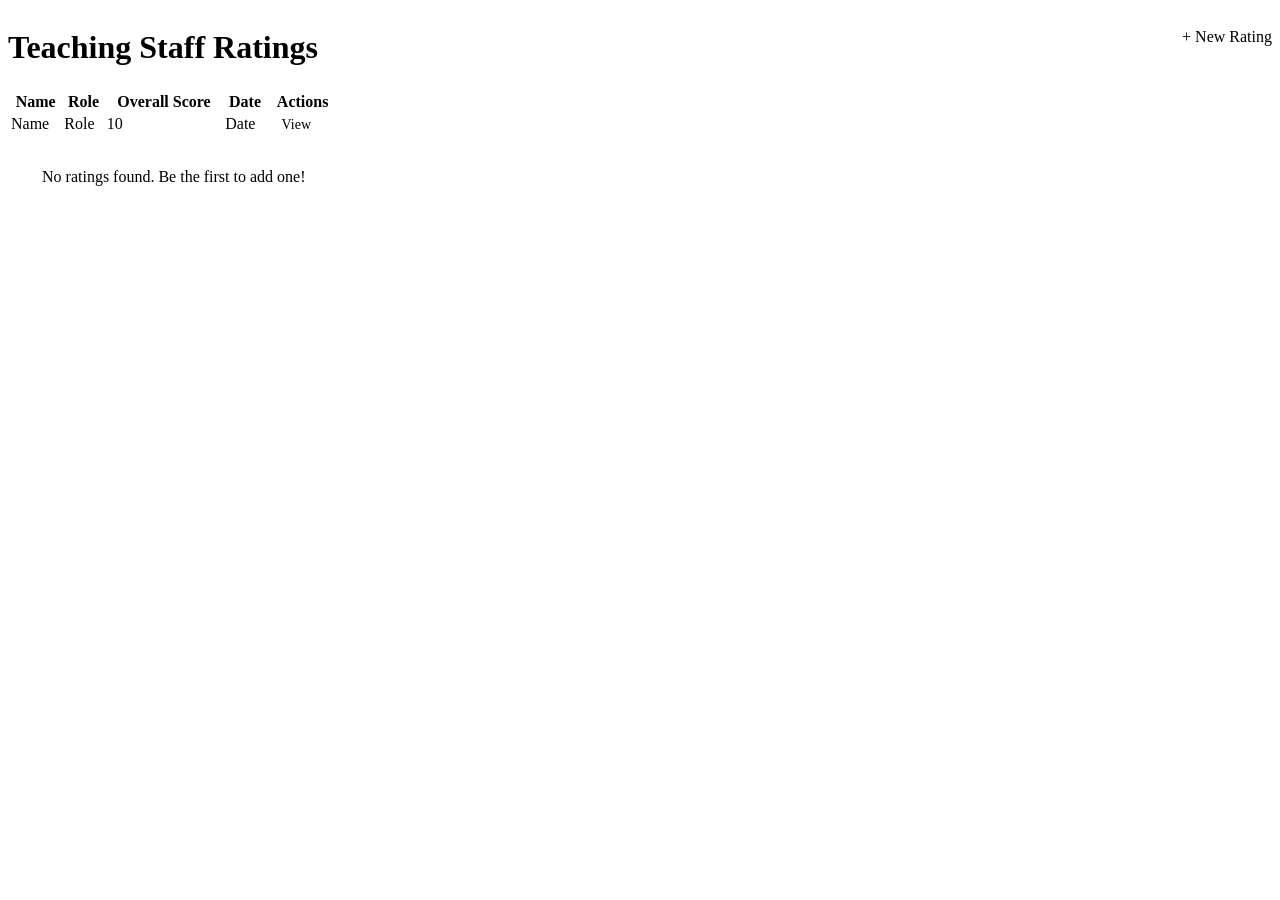
<file: src/main/resources/templates/index.html>
<!DOCTYPE html>
<html xmlns:th="http://www.thymeleaf.org">
<head th:replace="~{fragments :: head('All Ratings')}"></head>
<body>
    <nav th:replace="~{fragments :: nav}"></nav>
    <div class="container">
        <div class="card">
            <div style="display: flex; justify-content: space-between; align-items: center; margin-bottom: 1.5rem;">
                <h1 class="page-title" style="margin-bottom: 0;">Teaching Staff Ratings</h1>
                <a th:href="@{/ratings/new}" class="btn btn-primary">+ New Rating</a>
            </div>
            
            <div class="table-responsive">
                <table>
                    <thead>
                        <tr>
                            <th>Name</th>
                            <th>Role</th>
                            <th>Overall Score</th>
                            <th>Date</th>
                            <th>Actions</th>
                        </tr>
                    </thead>
                    <tbody>
                        <tr th:each="rating : ${ratings}">
                            <td th:text="${rating.name}">Name</td>
                            <td th:text="${rating.roleType}">Role</td>
                            <td><span class="score-badge" th:text="${rating.overallScore}">10</span></td>
                            <td th:text="${#temporals.format(rating.createdAt, 'MMM dd, yyyy')}">Date</td>
                            <td>
                                <a th:href="@{/ratings/{id}(id=${rating.id})}" class="btn btn-secondary" style="padding: 0.4rem 0.8rem; font-size: 0.875rem;">View</a>
                            </td>
                        </tr>
                        <tr th:if="${#lists.isEmpty(ratings)}">
                            <td colspan="5" style="text-align: center; padding: 2rem; color: var(--text-secondary);">No ratings found. Be the first to add one!</td>
                        </tr>
                    </tbody>
                </table>
            </div>
        </div>
    </div>
</body>
</html>
</file>
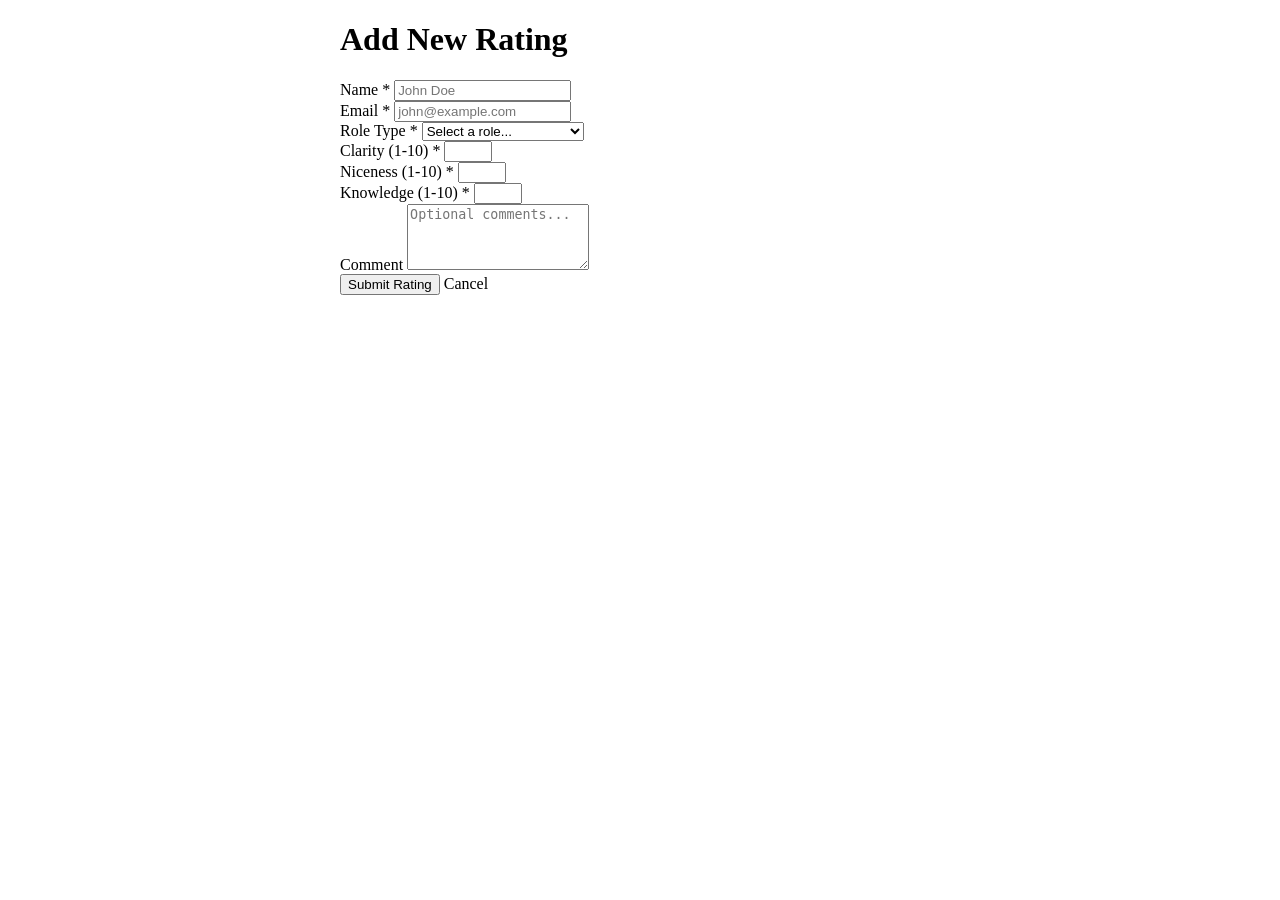
<file: src/main/resources/templates/create.html>
<!DOCTYPE html>
<html xmlns:th="http://www.thymeleaf.org">
<head th:replace="~{fragments :: head('Add New Rating')}"></head>
<body>
    <nav th:replace="~{fragments :: nav}"></nav>
    <div class="container">
        <div class="card" style="max-width: 600px; margin: 0 auto;">
            <h1 class="page-title">Add New Rating</h1>
            <form th:action="@{/ratings}" th:object="${staffRating}" method="post">
                <div class="form-group">
                    <label for="name" class="form-label">Name *</label>
                    <input type="text" id="name" th:field="*{name}" class="form-control" placeholder="John Doe">
                    <span th:if="${#fields.hasErrors('name')}" th:errors="*{name}" class="text-danger"></span>
                </div>
                
                <div class="form-group">
                    <label for="email" class="form-label">Email *</label>
                    <input type="email" id="email" th:field="*{email}" class="form-control" placeholder="john@example.com">
                    <span th:if="${#fields.hasErrors('email')}" th:errors="*{email}" class="text-danger"></span>
                </div>
                
                <div class="form-group">
                    <label for="roleType" class="form-label">Role Type *</label>
                    <select id="roleType" th:field="*{roleType}" class="form-control">
                        <option value="">Select a role...</option>
                        <option value="TA">Teaching Assistant (TA)</option>
                        <option value="PROF">Professor</option>
                        <option value="INSTRUCTOR">Instructor</option>
                        <option value="STAFF">Staff Member</option>
                    </select>
                    <span th:if="${#fields.hasErrors('roleType')}" th:errors="*{roleType}" class="text-danger"></span>
                </div>
                
                <div class="form-group">
                    <label for="clarity" class="form-label">Clarity (1-10) *</label>
                    <input type="number" id="clarity" th:field="*{clarity}" class="form-control" min="1" max="10">
                    <span th:if="${#fields.hasErrors('clarity')}" th:errors="*{clarity}" class="text-danger"></span>
                </div>
                
                <div class="form-group">
                    <label for="niceness" class="form-label">Niceness (1-10) *</label>
                    <input type="number" id="niceness" th:field="*{niceness}" class="form-control" min="1" max="10">
                    <span th:if="${#fields.hasErrors('niceness')}" th:errors="*{niceness}" class="text-danger"></span>
                </div>
                
                <div class="form-group">
                    <label for="knowledgeableScore" class="form-label">Knowledge (1-10) *</label>
                    <input type="number" id="knowledgeableScore" th:field="*{knowledgeableScore}" class="form-control" min="1" max="10">
                    <span th:if="${#fields.hasErrors('knowledgeableScore')}" th:errors="*{knowledgeableScore}" class="text-danger"></span>
                </div>
                
                <div class="form-group">
                    <label for="comment" class="form-label">Comment</label>
                    <textarea id="comment" th:field="*{comment}" class="form-control" rows="4" placeholder="Optional comments..."></textarea>
                    <span th:if="${#fields.hasErrors('comment')}" th:errors="*{comment}" class="text-danger"></span>
                </div>
                
                <div class="actions">
                    <button type="submit" class="btn btn-primary">Submit Rating</button>
                    <a th:href="@{/}" class="btn btn-secondary">Cancel</a>
                </div>
            </form>
        </div>
    </div>
</body>
</html>
</file>
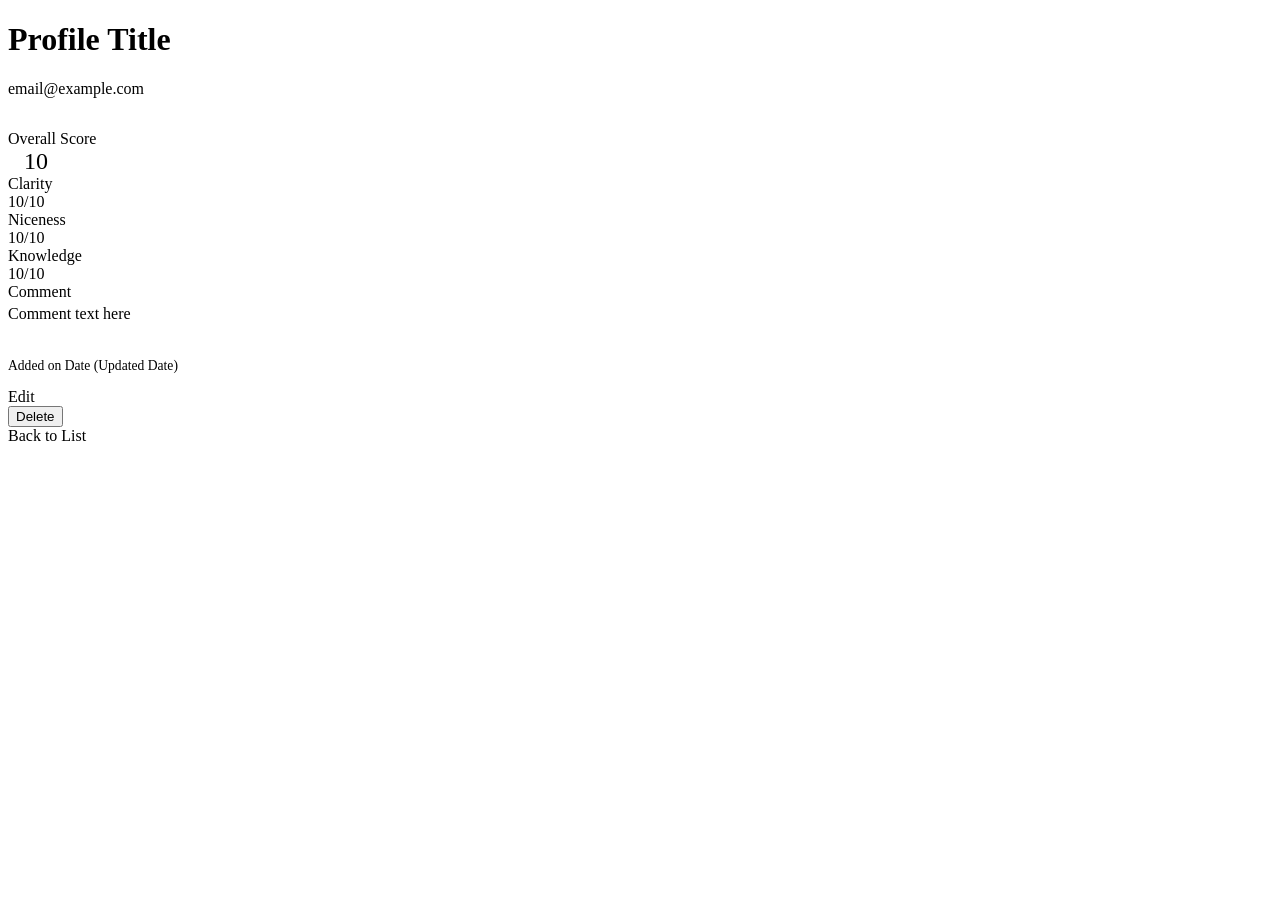
<file: src/main/resources/templates/detail.html>
<!DOCTYPE html>
<html xmlns:th="http://www.thymeleaf.org">
<head th:replace="~{fragments :: head('Rating Details')}"></head>
<body>
    <nav th:replace="~{fragments :: nav}"></nav>
    <div class="container">
        <div class="card">
            <!-- Using displayTitle() polymorphism here as requested -->
            <h1 class="page-title" th:text="${rating.displayTitle}">Profile Title</h1>
            <p style="color: var(--text-secondary); margin-bottom: 2rem;" th:text="${rating.email}">email@example.com</p>
            
            <div class="detail-grid">
                <div class="detail-item">
                    <div class="detail-label">Overall Score</div>
                    <div class="detail-value">
                        <span class="score-badge" style="font-size: 1.5rem; padding: 0.5rem 1rem;" th:text="${rating.overallScore}">10</span>
                    </div>
                </div>
                <div class="detail-item">
                    <div class="detail-label">Clarity</div>
                    <div class="detail-value" th:text="${rating.clarity} + '/10'">10/10</div>
                </div>
                <div class="detail-item">
                    <div class="detail-label">Niceness</div>
                    <div class="detail-value" th:text="${rating.niceness} + '/10'">10/10</div>
                </div>
                <div class="detail-item">
                    <div class="detail-label">Knowledge</div>
                    <div class="detail-value" th:text="${rating.knowledgeableScore} + '/10'">10/10</div>
                </div>
            </div>
            
            <div class="detail-item" style="grid-column: 1 / -1; margin-bottom: 2rem;" th:if="${!#strings.isEmpty(rating.comment)}">
                <div class="detail-label">Comment</div>
                <div style="line-height: 1.6;" th:text="${rating.comment}">Comment text here</div>
            </div>
            
            <p style="font-size: 0.85rem; color: var(--text-secondary);">
                Added on <span th:text="${#temporals.format(rating.createdAt, 'MMM dd, yyyy HH:mm')}">Date</span>
                <span th:if="${rating.updatedAt != null and rating.createdAt != rating.updatedAt}">
                    (Updated <span th:text="${#temporals.format(rating.updatedAt, 'MMM dd, yyyy HH:mm')}">Date</span>)
                </span>
            </p>
            
            <div class="actions">
                <a th:href="@{/ratings/{id}/edit(id=${rating.id})}" class="btn btn-primary">Edit</a>
                <form th:action="@{/ratings/{id}/delete(id=${rating.id})}" method="post" onsubmit="return confirm('Are you sure you want to delete this rating? This action cannot be undone.');">
                    <button type="submit" class="btn btn-danger">Delete</button>
                </form>
                <a th:href="@{/}" class="btn btn-secondary" style="margin-left: auto;">Back to List</a>
            </div>
        </div>
    </div>
</body>
</html>
</file>
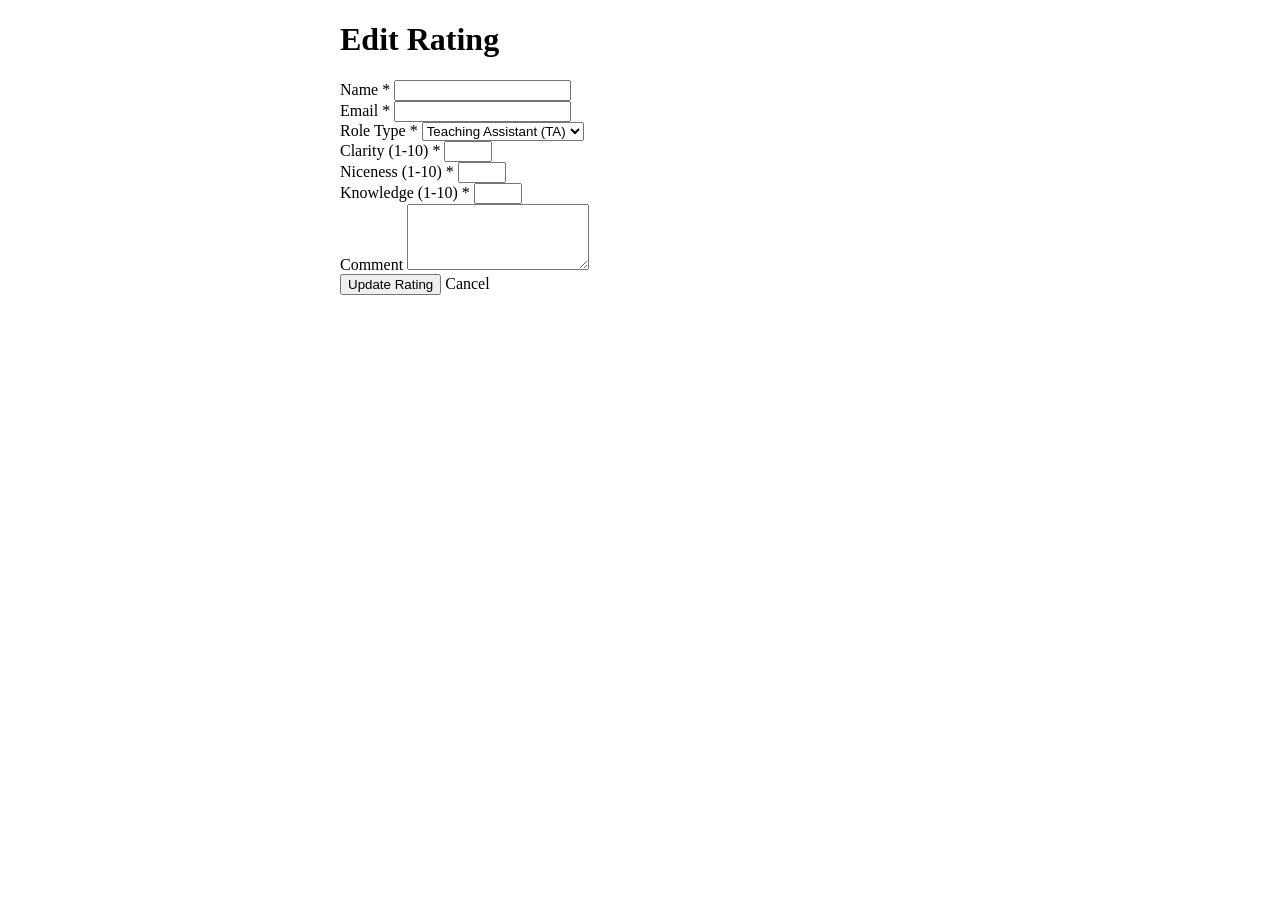
<file: src/main/resources/templates/edit.html>
<!DOCTYPE html>
<html xmlns:th="http://www.thymeleaf.org">
<head th:replace="~{fragments :: head('Edit Rating')}"></head>
<body>
    <nav th:replace="~{fragments :: nav}"></nav>
    <div class="container">
        <div class="card" style="max-width: 600px; margin: 0 auto;">
            <h1 class="page-title">Edit Rating</h1>
            <form th:action="@{/ratings/{id}(id=${staffRating.id})}" th:object="${staffRating}" method="post">
                <div class="form-group">
                    <label for="name" class="form-label">Name *</label>
                    <input type="text" id="name" th:field="*{name}" class="form-control">
                    <span th:if="${#fields.hasErrors('name')}" th:errors="*{name}" class="text-danger"></span>
                </div>
                
                <div class="form-group">
                    <label for="email" class="form-label">Email *</label>
                    <input type="email" id="email" th:field="*{email}" class="form-control">
                    <span th:if="${#fields.hasErrors('email')}" th:errors="*{email}" class="text-danger"></span>
                </div>
                
                <div class="form-group">
                    <label for="roleType" class="form-label">Role Type *</label>
                    <select id="roleType" th:field="*{roleType}" class="form-control">
                        <option value="TA">Teaching Assistant (TA)</option>
                        <option value="PROF">Professor</option>
                        <option value="INSTRUCTOR">Instructor</option>
                        <option value="STAFF">Staff Member</option>
                    </select>
                    <span th:if="${#fields.hasErrors('roleType')}" th:errors="*{roleType}" class="text-danger"></span>
                </div>
                
                <div class="form-group">
                    <label for="clarity" class="form-label">Clarity (1-10) *</label>
                    <input type="number" id="clarity" th:field="*{clarity}" class="form-control" min="1" max="10">
                    <span th:if="${#fields.hasErrors('clarity')}" th:errors="*{clarity}" class="text-danger"></span>
                </div>
                
                <div class="form-group">
                    <label for="niceness" class="form-label">Niceness (1-10) *</label>
                    <input type="number" id="niceness" th:field="*{niceness}" class="form-control" min="1" max="10">
                    <span th:if="${#fields.hasErrors('niceness')}" th:errors="*{niceness}" class="text-danger"></span>
                </div>
                
                <div class="form-group">
                    <label for="knowledgeableScore" class="form-label">Knowledge (1-10) *</label>
                    <input type="number" id="knowledgeableScore" th:field="*{knowledgeableScore}" class="form-control" min="1" max="10">
                    <span th:if="${#fields.hasErrors('knowledgeableScore')}" th:errors="*{knowledgeableScore}" class="text-danger"></span>
                </div>
                
                <div class="form-group">
                    <label for="comment" class="form-label">Comment</label>
                    <textarea id="comment" th:field="*{comment}" class="form-control" rows="4"></textarea>
                    <span th:if="${#fields.hasErrors('comment')}" th:errors="*{comment}" class="text-danger"></span>
                </div>
                
                <div class="actions">
                    <button type="submit" class="btn btn-primary">Update Rating</button>
                    <a th:href="@{/ratings/{id}(id=${staffRating.id})}" class="btn btn-secondary">Cancel</a>
                </div>
            </form>
        </div>
    </div>
</body>
</html>
</file>
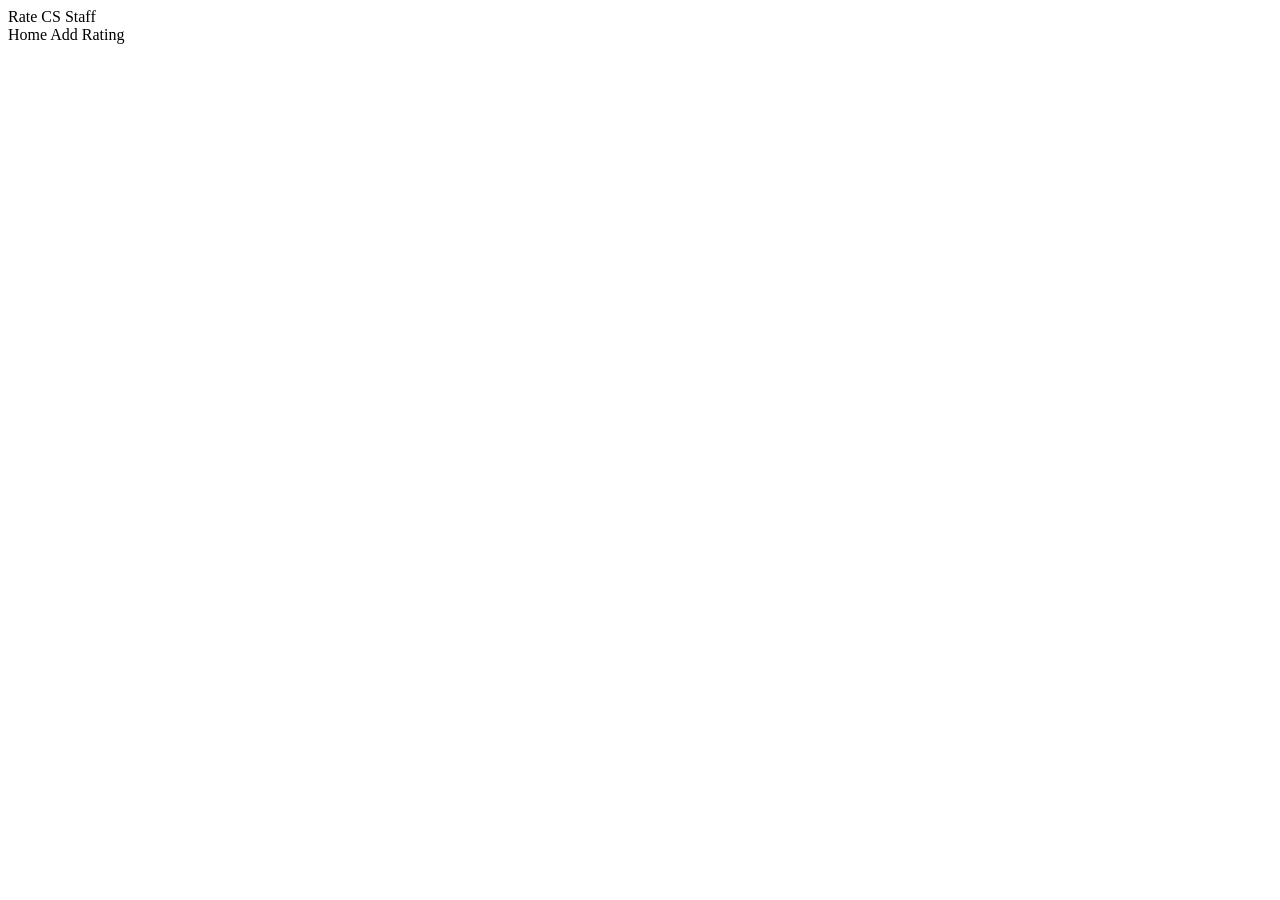
<file: src/main/resources/templates/fragments.html>
<!DOCTYPE html>
<html xmlns:th="http://www.thymeleaf.org">
<head th:fragment="head(title)">
    <meta charset="UTF-8">
    <meta name="viewport" content="width=device-width, initial-scale=1.0">
    <title th:text="${title} + ' - Rate CS Teaching Staff'">Rate CS Teaching Staff</title>
    <link href="https://fonts.googleapis.com/css2?family=Inter:wght@400;500;600;700&display=swap" rel="stylesheet">
    <link rel="stylesheet" th:href="@{/css/style.css}">
</head>
<body>
    <nav th:fragment="nav" class="navbar">
        <a th:href="@{/}" class="navbar-brand">Rate CS Staff</a>
        <div class="nav-links">
            <a th:href="@{/}">Home</a>
            <a th:href="@{/ratings/new}">Add Rating</a>
        </div>
    </nav>
</body>
</html>
</file>
